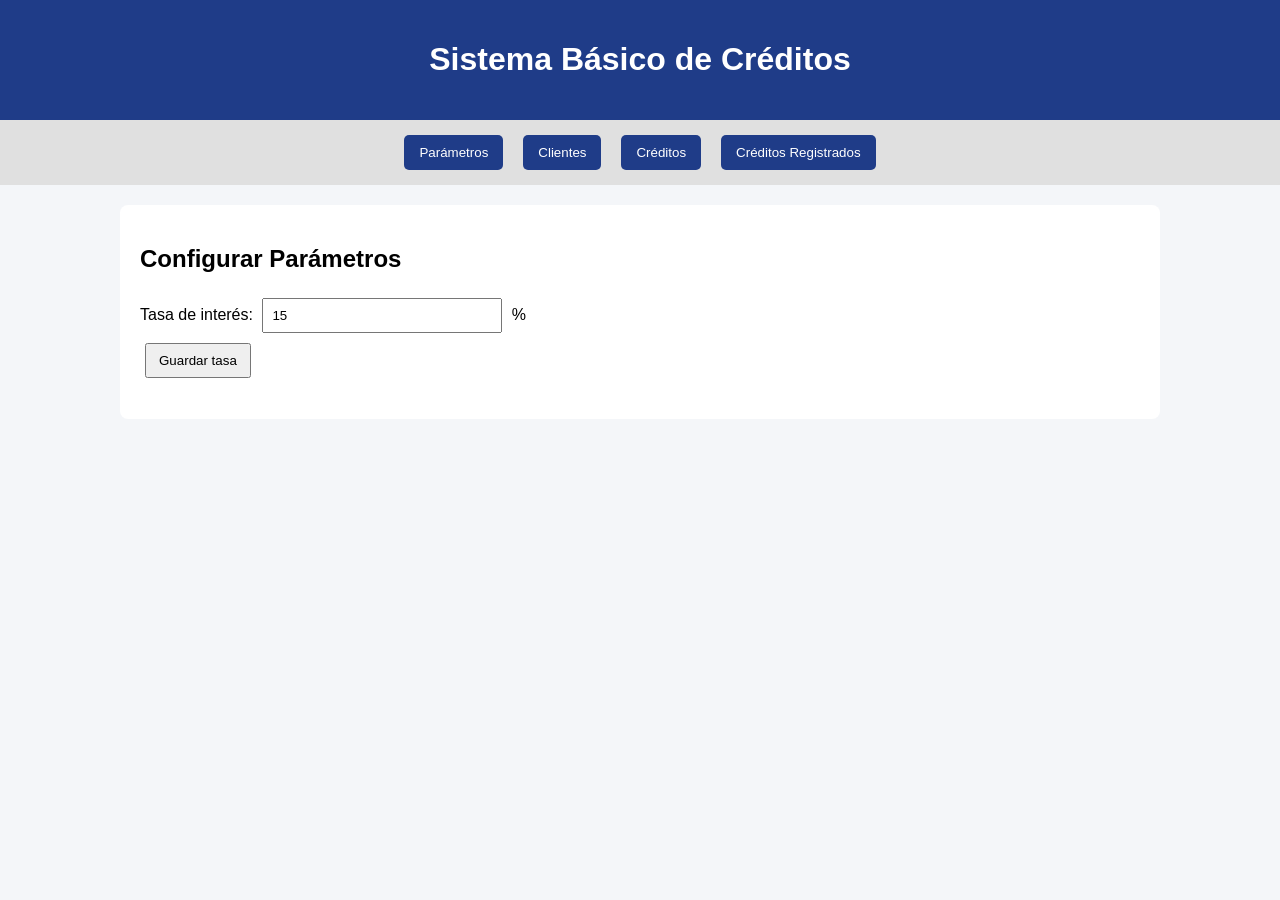
<file: index.html>
<!DOCTYPE html>
<html lang="es">
<head>
  <meta charset="UTF-8">
  <meta http-equiv="refresh" content="0; url=simulador_completo.html">
  <title>Sistema de Créditos</title>
</head>
<body><a href="simulador_completo.html">Abrir el simulador de crédito</a></body>
</html>
</file>
<file: simulador_completo.css>
body {
      font-family: Arial, sans-serif;
      background: #f4f6f9;
      margin: 0;
      padding: 0;
    }

    header {
      background: #1f3c88;
      color: white;
      padding: 20px;
      text-align: center;
    }

    nav {
      display: flex;
      justify-content: center;
      background: #e0e0e0;
      padding: 10px;
      gap: 10px;
      flex-wrap: wrap;
    }

    nav button {
      padding: 10px 15px;
      border: none;
      background: #1f3c88;
      color: white;
      cursor: pointer;
      border-radius: 5px;
    }

    nav button:hover {
      background: #14275c;
    }

    section {
      display: none;
      padding: 20px;
      max-width: 1000px;
      margin: auto;
      background: white;
      margin-top: 20px;
      border-radius: 8px;
    }

    section.activa {
      display: block;
    }

    input, select {
      padding: 8px;
      margin: 5px;
      width: 220px;
    }

    button {
      padding: 8px 12px;
      margin: 5px;
      cursor: pointer;
    }

    table {
      width: 100%;
      border-collapse: collapse;
      margin-top: 15px;
    }

    th, td {
      border: 1px solid #ccc;
      padding: 8px;
      text-align: center;
    }

    th {
      background: #1f3c88;
      color: white;
    }

    .aprobado {
      background: #d4edda;
      color: #155724;
      padding: 15px;
      border-radius: 5px;
      font-weight: bold;
      margin-top: 15px;
    }

    .rechazado {
      background: #f8d7da;
      color: #721c24;
      padding: 15px;
      border-radius: 5px;
      font-weight: bold;
      margin-top: 15px;
    }

    .card {
      background: #f1f1f1;
      padding: 15px;
      border-radius: 5px;
      margin-top: 10px;
    }
  
button:disabled { cursor: not-allowed; opacity: 0.5; }
.tabla-contenedor { overflow-x: auto; }
</file>
